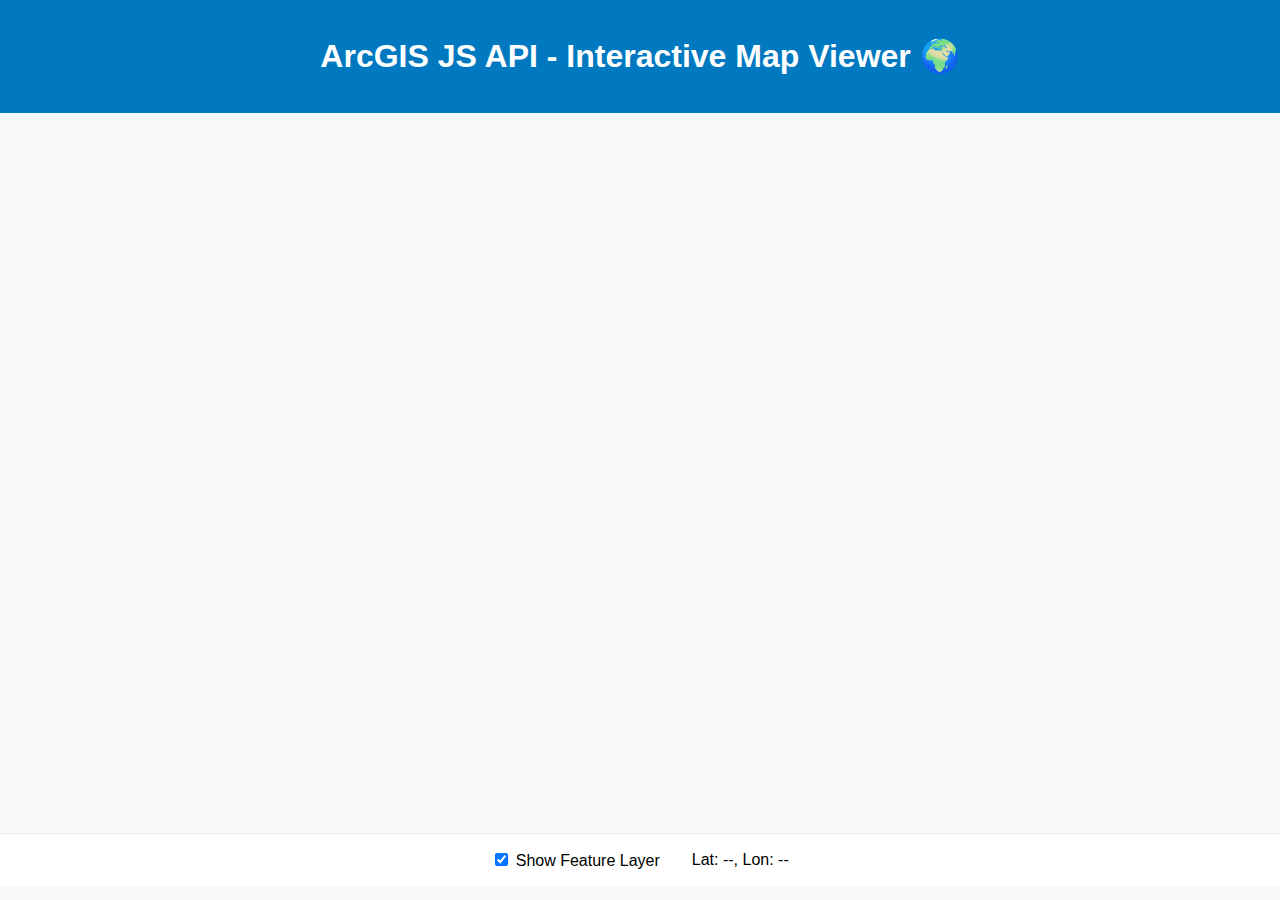
<file: JavaScriptProject/ArcGIS-Map-Viewer/index.html>
<!DOCTYPE html>
<html lang="en">
<head>
  <meta charset="UTF-8">
  <title>ArcGIS JS API - Interactive Map Viewer</title>
  <meta name="viewport" content="width=device-width, initial-scale=1.0">
  <!-- ArcGIS JS API 4.x CDN -->
  
  <link rel="stylesheet" href="https://js.arcgis.com/4.29/esri/themes/light/main.css">
  <link rel="stylesheet" href="css/styles.css">
</head>
<body>
  <header>
    <h1>ArcGIS JS API - Interactive Map Viewer 🌍</h1>
  </header>
  <main>
    <div id="mapView"></div>
    <div id="controls">
      <label>
        <input type="checkbox" id="toggleLayer" checked>
        Show Feature Layer
      </label>
      <span id="coords">Lat: --, Lon: --</span>
    </div>
  </main>
  <script src="https://js.arcgis.com/4.29/"></script>
  <script src="js/main.js"></script>
</body>
</html>
</file>
<file: JavaScriptProject/ArcGIS-Map-Viewer/css/styles.css>
/* Global Styles */
body {
  margin: 0;
  font-family: 'Segoe UI', Arial, sans-serif;
  background: #f8f9fa;
}
header {
  text-align: center;
  background: #0079c1;
  color: #fff;
  padding: 1rem 0;
}
#mapView {
  width: 100vw;
  height: 80vh;
  min-height: 400px;
}
#controls {
  display: flex;
  justify-content: center;
  align-items: center;
  gap: 2em;
  background: #fff;
  border-top: 1px solid #eee;
  padding: 1em 0;
}
@media (max-width: 600px) {
  #mapView {
    height: 60vh;
  }
  header {
    font-size: 1rem;
  }
}
</file>
